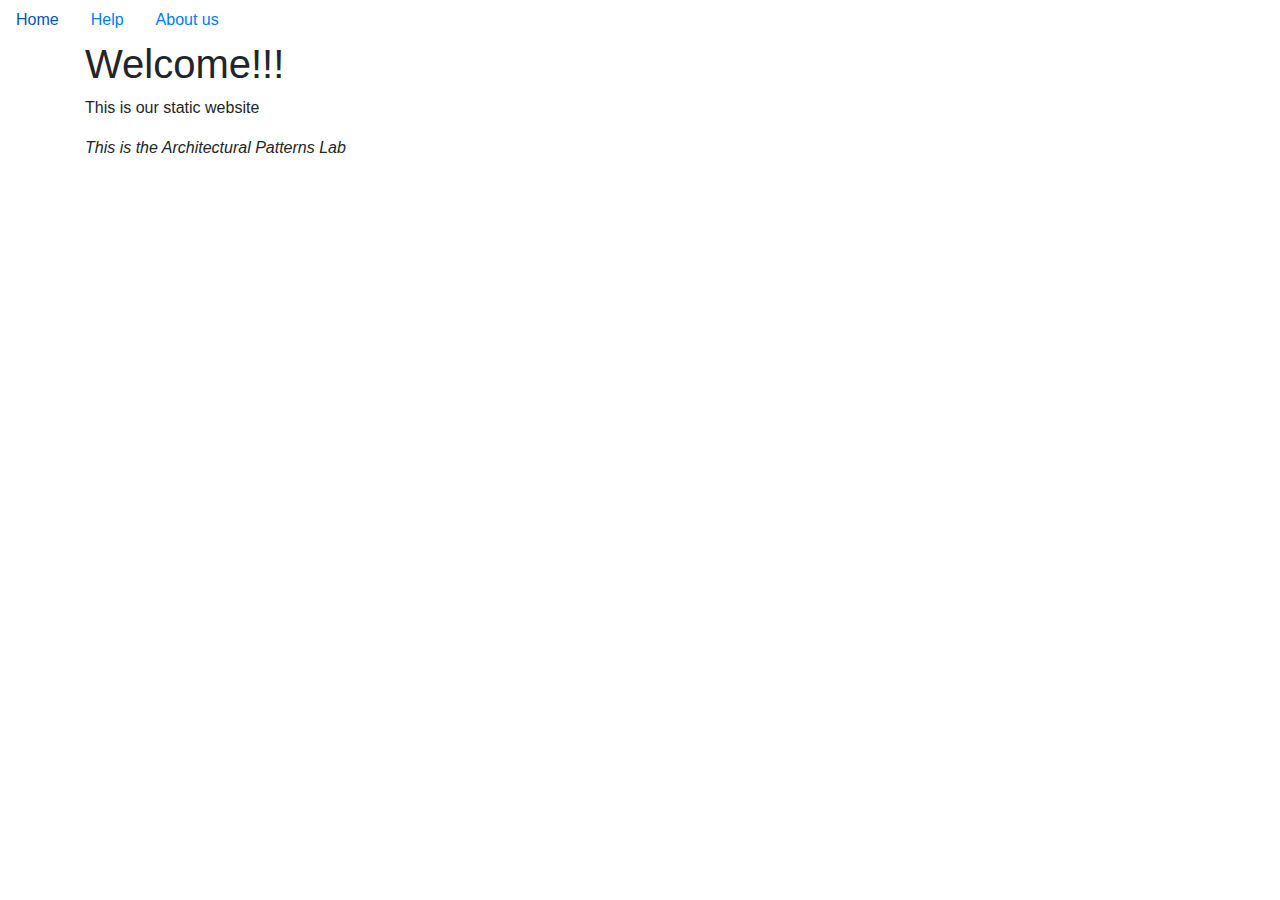
<file: index.html>
<!DOCTYPE html>
<html lang="en">
<head>
  <title>Bootstrap 4 Example</title>
  <meta charset="utf-8">
  <meta name="viewport" content="width=device-width, initial-scale=1">
  <link rel="stylesheet" href="https://maxcdn.bootstrapcdn.com/bootstrap/4.3.1/css/bootstrap.min.css">
  <script src="https://ajax.googleapis.com/ajax/libs/jquery/3.4.1/jquery.min.js"></script>
  <script src="https://cdnjs.cloudflare.com/ajax/libs/popper.js/1.14.7/umd/popper.min.js"></script>
  <script src="https://maxcdn.bootstrapcdn.com/bootstrap/4.3.1/js/bootstrap.min.js"></script>
</head>
<body>

    <ul class="nav">
        <li class="nav-item">
            <a class="nav-link" href="index.html">Home</a>
        </li>
        <li class="nav-item">
            <a class="nav-link" href="help.html">Help</a>
        </li>
        <li class="nav-item">
            <a class="nav-link" href="aboutUs.html">About us</a>
        </li>
    </ul>

<div class="container">
  <h1 class="Welcome">Welcome!!!</h1>
  <p>This is our static website</p>

  <i>This is the Architectural Patterns Lab</i>

</div>

</body>
</html>
</file>
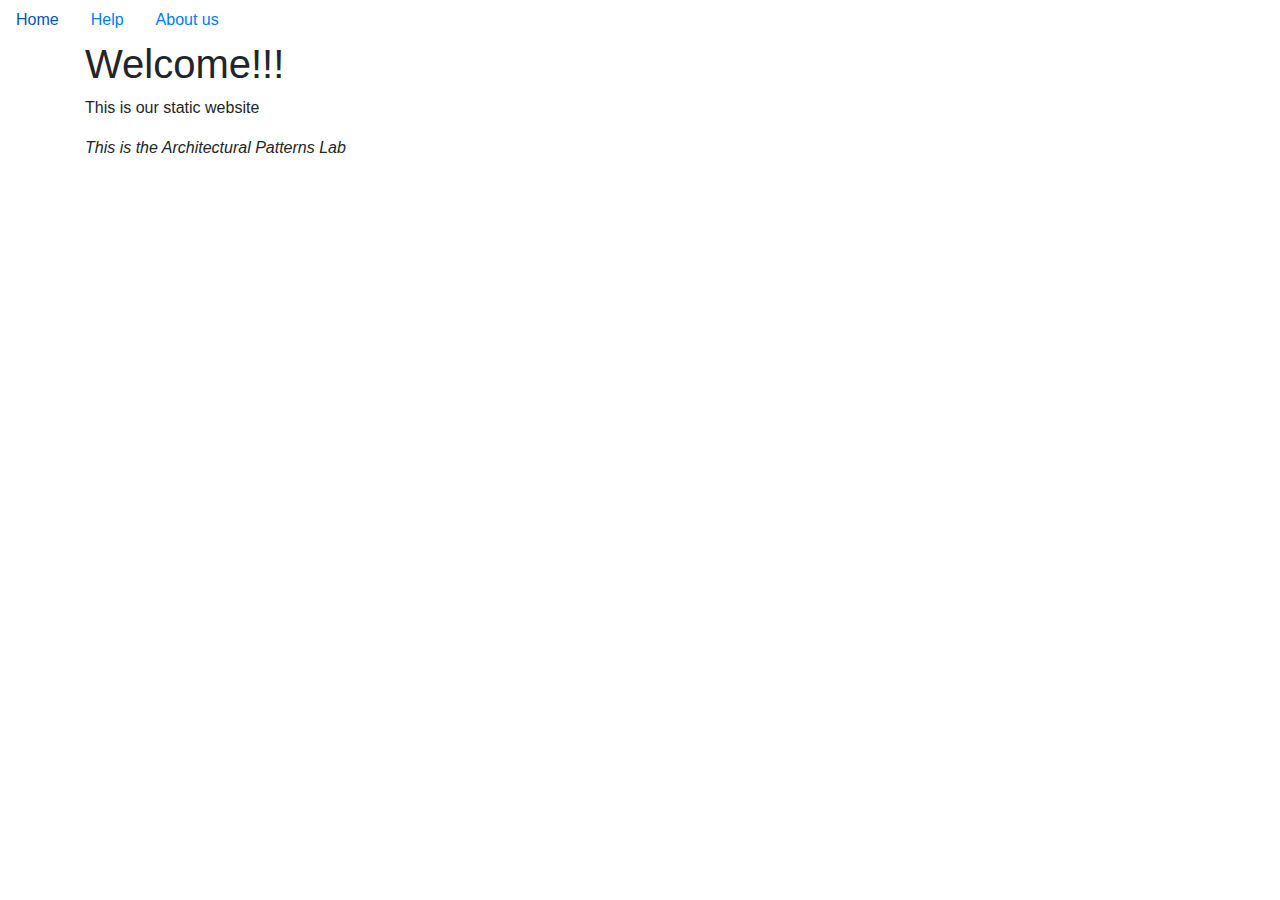
<file: Static Website/index.html>
<!DOCTYPE html>
<html lang="en">
<head>
  <title>My Static website</title>
  <meta charset="utf-8">
  <meta name="viewport" content="width=device-width, initial-scale=1">
  <link rel="stylesheet" href="https://maxcdn.bootstrapcdn.com/bootstrap/4.3.1/css/bootstrap.min.css">
  <script src="https://ajax.googleapis.com/ajax/libs/jquery/3.4.1/jquery.min.js"></script>
  <script src="https://cdnjs.cloudflare.com/ajax/libs/popper.js/1.14.7/umd/popper.min.js"></script>
  <script src="https://maxcdn.bootstrapcdn.com/bootstrap/4.3.1/js/bootstrap.min.js"></script>
</head>
<body>

    <ul class="nav">
        <li class="nav-item">
            <a class="nav-link" href="index.html">Home</a>
        </li>
        <li class="nav-item">
            <a class="nav-link" href="help.html">Help</a>
        </li>
        <li class="nav-item">
            <a class="nav-link" href="aboutUs.html">About us</a>
        </li>
    </ul>

<div class="container">
  <h1 class="Welcome">Welcome!!!</h1>
  <p>This is our static website</p>

  <i>This is the Architectural Patterns Lab</i>

</div>

</body>
</html>
</file>
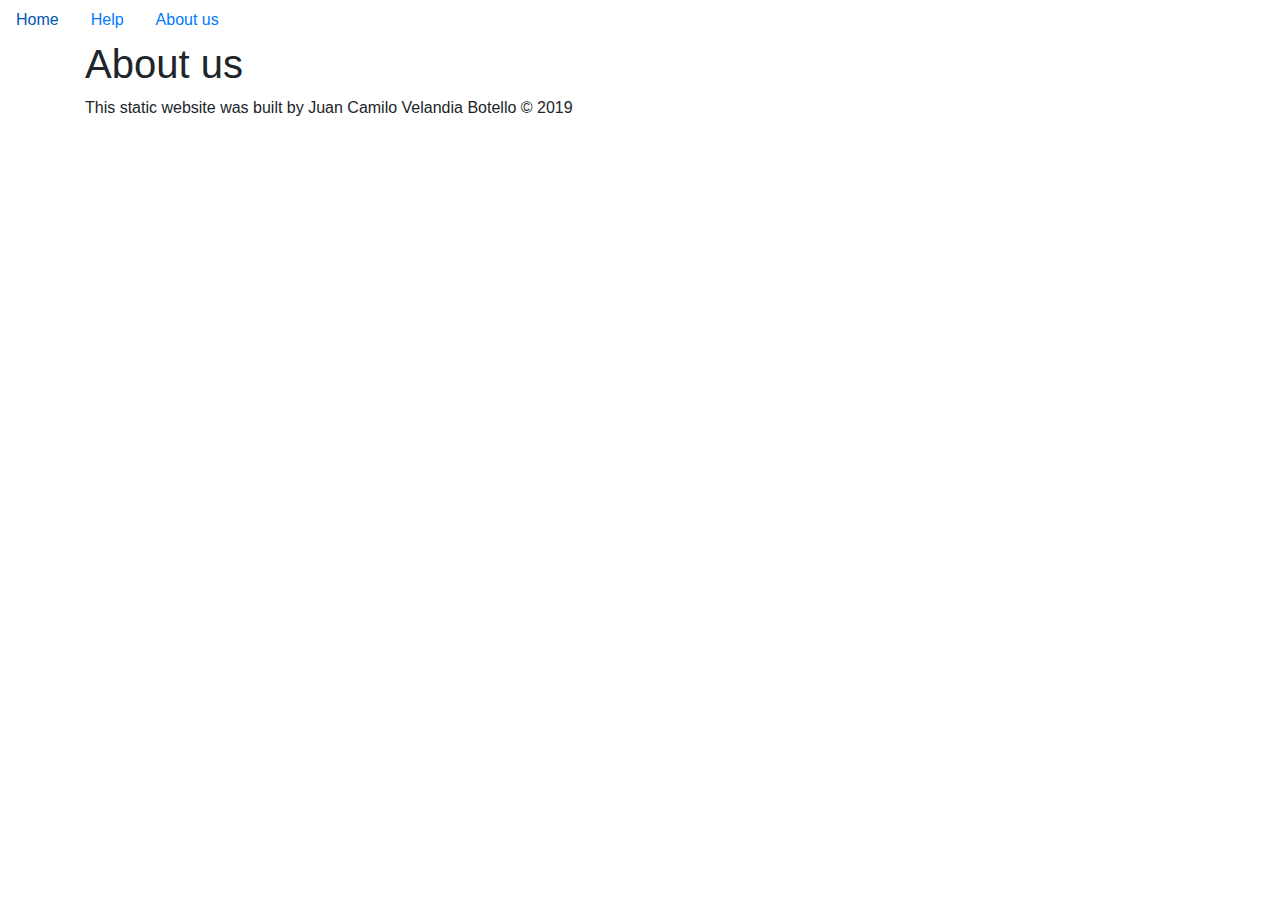
<file: aboutUs.html>
<!DOCTYPE html>
<html lang="en">
<head>
  <title>My Static Website</title>
  <meta charset="utf-8">
  <meta name="viewport" content="width=device-width, initial-scale=1">
  <link rel="stylesheet" href="https://maxcdn.bootstrapcdn.com/bootstrap/4.3.1/css/bootstrap.min.css">
  <script src="https://ajax.googleapis.com/ajax/libs/jquery/3.4.1/jquery.min.js"></script>
  <script src="https://cdnjs.cloudflare.com/ajax/libs/popper.js/1.14.7/umd/popper.min.js"></script>
  <script src="https://maxcdn.bootstrapcdn.com/bootstrap/4.3.1/js/bootstrap.min.js"></script>
</head>
<body>

    <ul class="nav">
        <li class="nav-item">
            <a class="nav-link" href="index.html">Home</a>
        </li>
        <li class="nav-item">
            <a class="nav-link" href="help.html">Help</a>
        </li>
        <li class="nav-item">
            <a class="nav-link" href="aboutUs.html">About us</a>
        </li>
    </ul>

<div class="container">
  <h1>About us</h1>
  <p>This static website was built by Juan Camilo Velandia Botello &copy; 2019 </p>

</div>

</body>
</html>
</file>
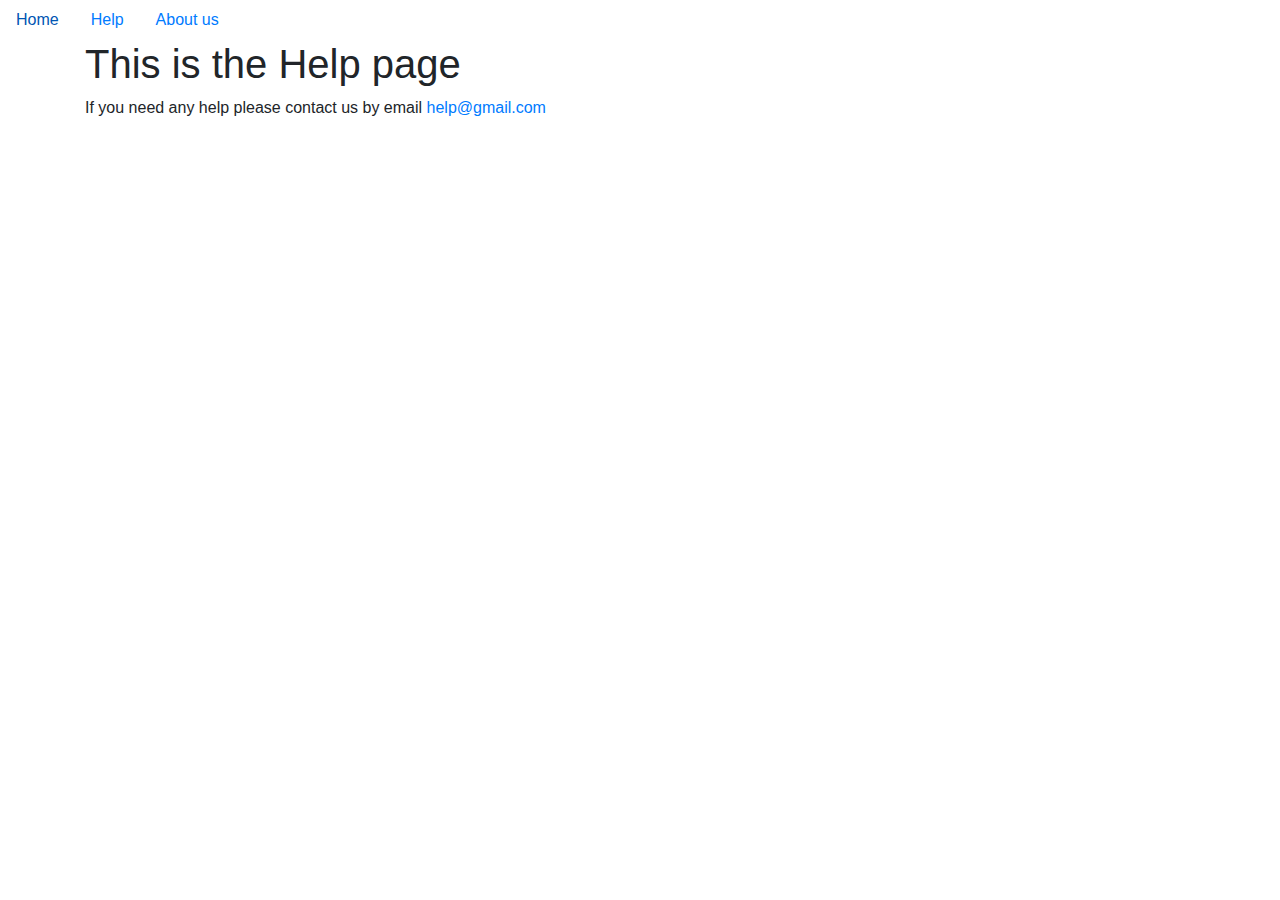
<file: help.html>
<!DOCTYPE html>
<html lang="en">
<head>
  <title>Bootstrap 4 Example</title>
  <meta charset="utf-8">
  <meta name="viewport" content="width=device-width, initial-scale=1">
  <link rel="stylesheet" href="https://maxcdn.bootstrapcdn.com/bootstrap/4.3.1/css/bootstrap.min.css">
  <script src="https://ajax.googleapis.com/ajax/libs/jquery/3.4.1/jquery.min.js"></script>
  <script src="https://cdnjs.cloudflare.com/ajax/libs/popper.js/1.14.7/umd/popper.min.js"></script>
  <script src="https://maxcdn.bootstrapcdn.com/bootstrap/4.3.1/js/bootstrap.min.js"></script>
</head>
<body>

    <ul class="nav">
        <li class="nav-item">
            <a class="nav-link" href="index.html">Home</a>
        </li>
        <li class="nav-item">
            <a class="nav-link" href="help.html">Help</a>
        </li>
        <li class="nav-item">
            <a class="nav-link" href="aboutUs.html">About us</a>
        </li>
    </ul>

<div class="container">
  <h1>This is the Help page</h1>
  <p>If you need any help please contact us by email <a href="#">help@gmail.com</a></p>
</div>

</body>
</html>
</file>
